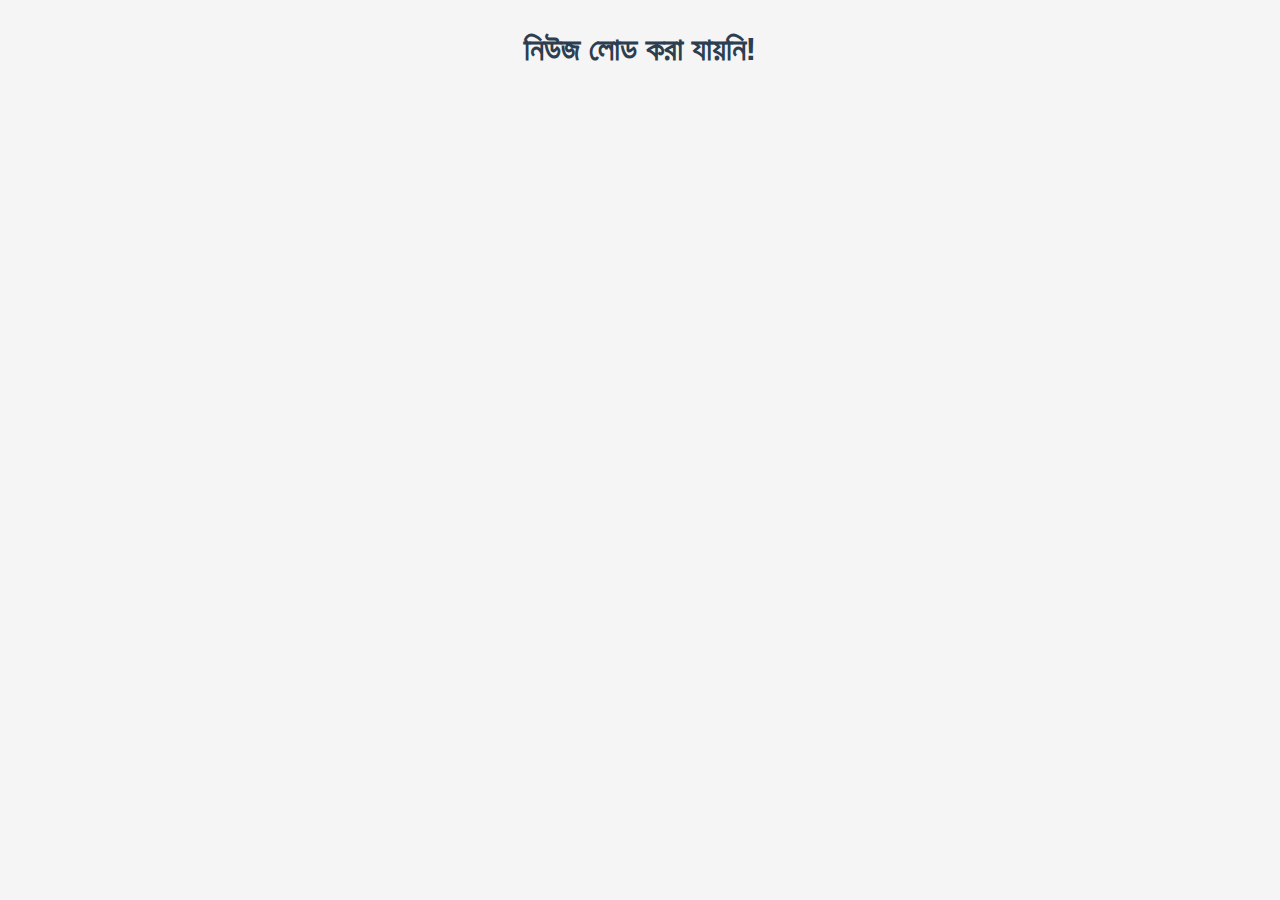
<file: rss.html>
<!DOCTYPE html>
<html lang="bn">
<head>
  <meta charset="UTF-8">
  <meta name="viewport" content="width=device-width, initial-scale=1">
  <title>নিউজ</title>
  <link rel="stylesheet" href="style.css">
</head>
<body>
  <h1 id="news-title">নিউজ লোড হচ্ছে...</h1>
  <ul id="news-list"></ul>

  <script>
    const urlParams = new URLSearchParams(window.location.search);
    const title = urlParams.get('title');
    const rss = urlParams.get('rss');
    document.getElementById('news-title').textContent = title;

    fetch(`https://api.rss2json.com/v1/api.json?rss_url=${encodeURIComponent(rss)}`)
      .then(res => res.json())
      .then(data => {
        const list = document.getElementById('news-list');
        data.items.forEach(item => {
          const li = document.createElement('li');
          li.innerHTML = `<a href="${item.link}" target="_blank">${item.title}</a>`;
          list.appendChild(li);
        });
      })
      .catch(() => {
        document.getElementById('news-title').textContent = 'নিউজ লোড করা যায়নি!';
      });
  </script>
</body>
</html>
</file>
<file: style.css>
body {
  font-family: sans-serif;
  background: #f5f5f5;
  margin: 0;
  padding: 10px;
  text-align: center;
}
h1 {
  color: #2c3e50;
}
.grid {
  display: grid;
  grid-template-columns: repeat(auto-fill, minmax(140px, 1fr));
  gap: 15px;
  padding: 10px;
}
.card {
  background: white;
  border-radius: 10px;
  box-shadow: 0 2px 5px rgba(0,0,0,0.1);
  cursor: pointer;
  transition: 0.3s;
  padding: 10px;
}
.card:hover {
  background: #e0f7fa;
}
.card img {
  width: 100%;
  height: 80px;
  object-fit: contain;
}
.card p {
  margin-top: 10px;
  font-weight: bold;
}
ul#news-list {
  list-style: none;
  padding: 0;
}
ul#news-list li {
  background: white;
  margin: 10px;
  padding: 10px;
  border-left: 4px solid #2980b9;
}
ul#news-list li a {
  text-decoration: none;
  color: #333;
}
</file>
